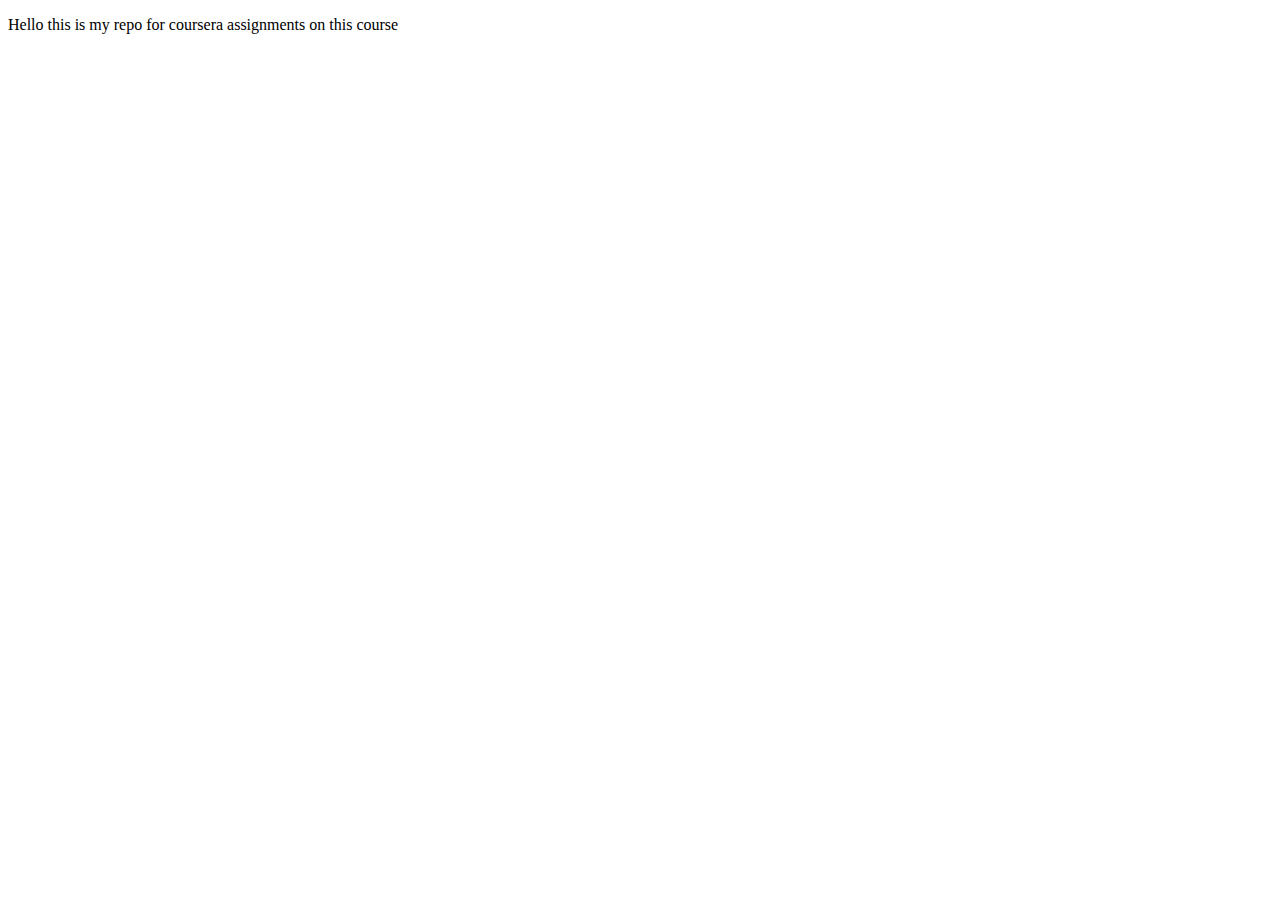
<file: index.html>
<!DOCTYPE html>
<html lang="en" dir="ltr">
  <head>
    <meta charset="utf-8">
    <title></title>
  </head>
  <body>
    <p>Hello this is my repo for coursera assignments on this course</p>
  </body>
</html>
</file>
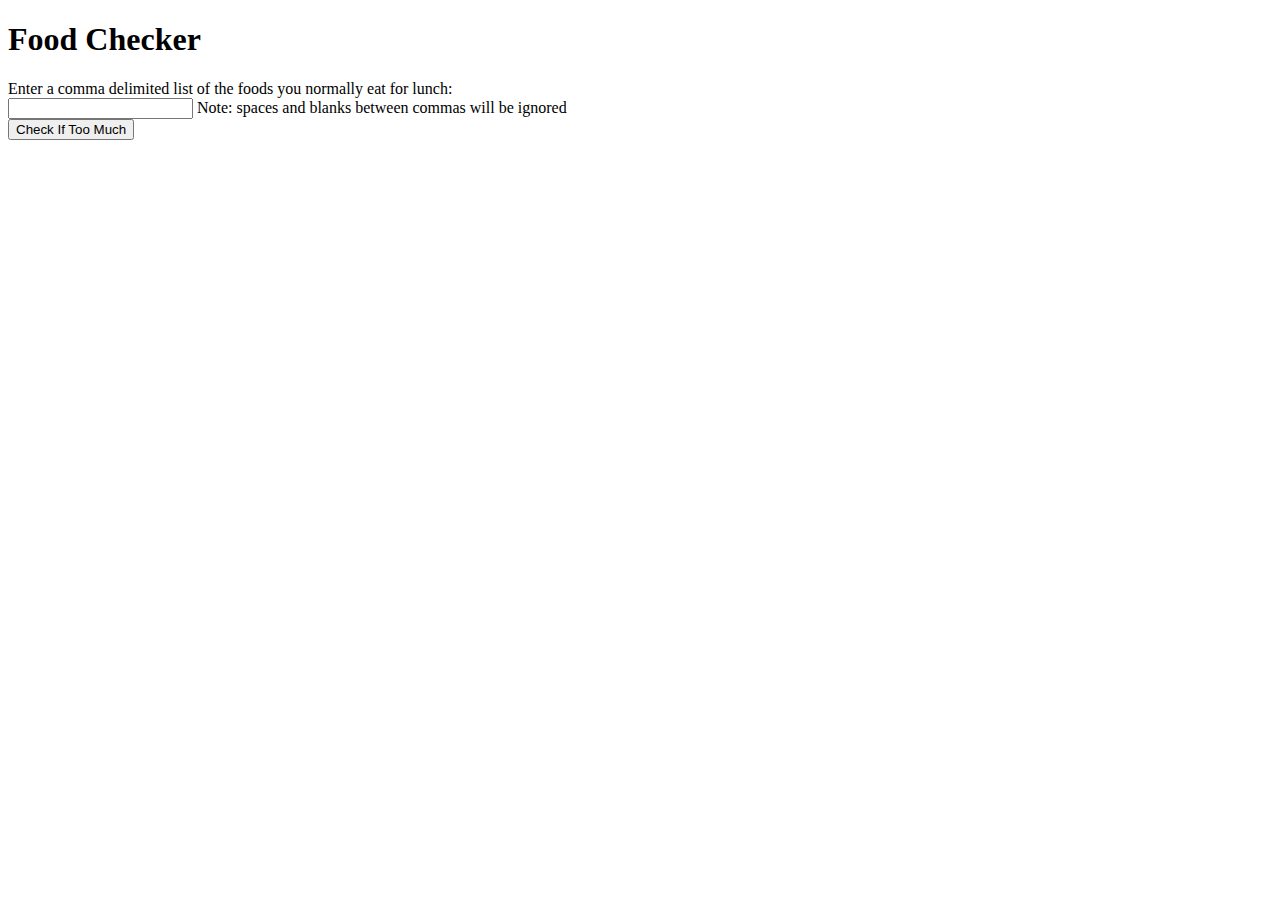
<file: assignment-1/index.html>
<!DOCTYPE html>
<html lang="en" dir="ltr">
  <head>
    <script src="angular.min.js"></script>
    <script src="app.js"></script>
    <meta charset="utf-8">
    <title>Lunch Check Application</title>
  </head>
  <body ng-app="LunchApp">
    <h1>Food Checker</h1>
    <div ng-controller="LunchCheckController">
      <div>
        Enter a comma delimited list of the foods you normally eat for lunch:<br>
        <input type="text"
        ng-model="food"> Note: spaces and blanks between commas will be ignored<br>
        <button ng-click="countFood();">Check If Too Much</button>
      </div>
      <div>{{foodMessage}}</div>
    </div>
  </body>
</html>
</file>
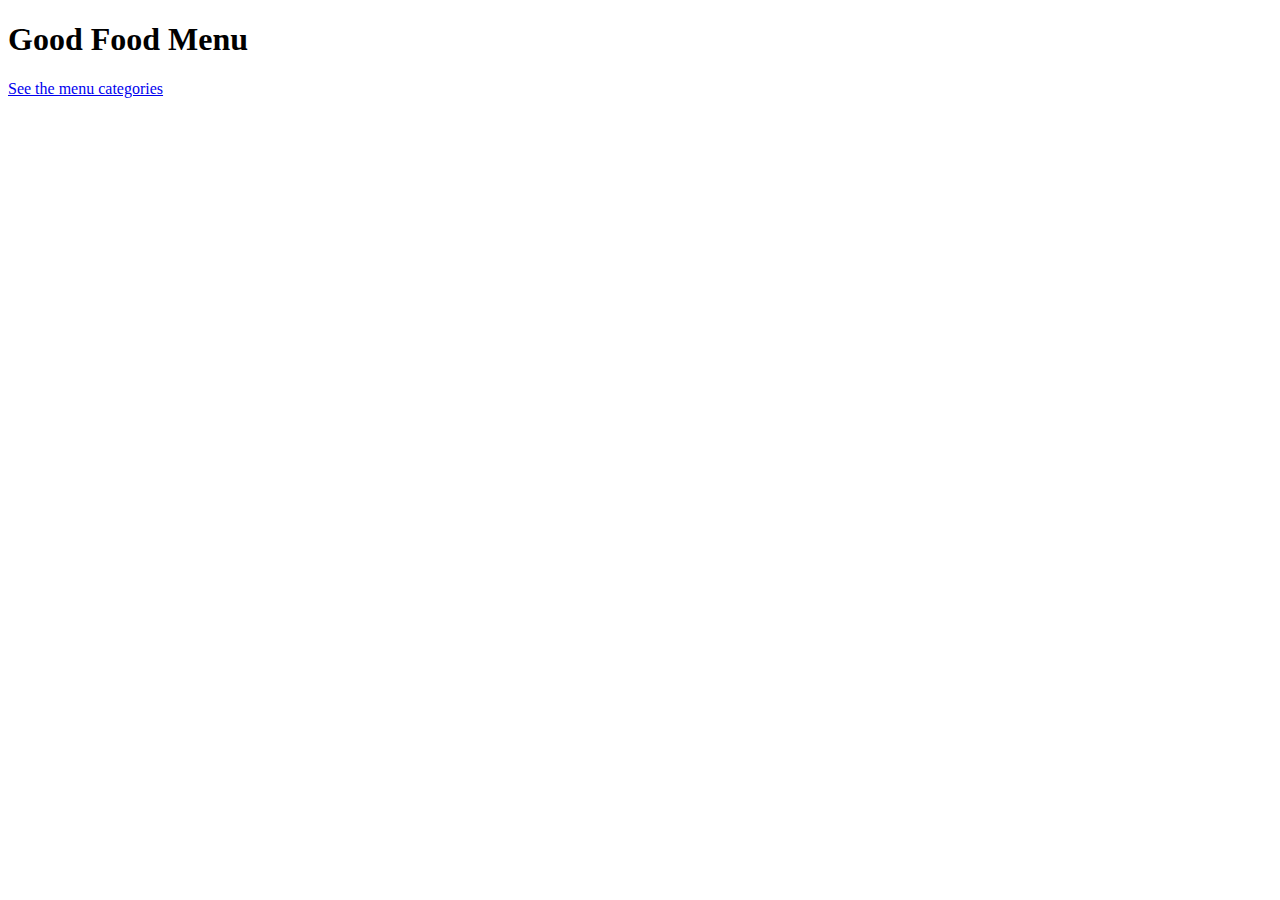
<file: assignment-4/index.html>
<!DOCTYPE html>
<html ng-app='MenuApp'>
  <head>
    <meta charset="utf-8">
    <title>Shopping List</title>
  </head>
  <body>
    <h1>Good Food Menu</h1>
    <ui-view></ui-view>
    <script src="js/lib/angular.min.js"></script>
    <script src="js/lib/angular-ui-router.min.js"></script>

    <script src="js/views/menuapp.module.js"></script>
    <script src="js/views/data.module.js"></script>
    <script src="js/routes.js"></script>
    <script src="js/views/categories.component.js"></script>
    <script src="js/views/items.component.js"></script>
    <script src="js/views/main-categorylist.controller.js"></script>
    <script src="js/views/items.controller.js"></script>
    <script src="js/views/menudata.service.js"></script>
  </body>
</html>
</file>
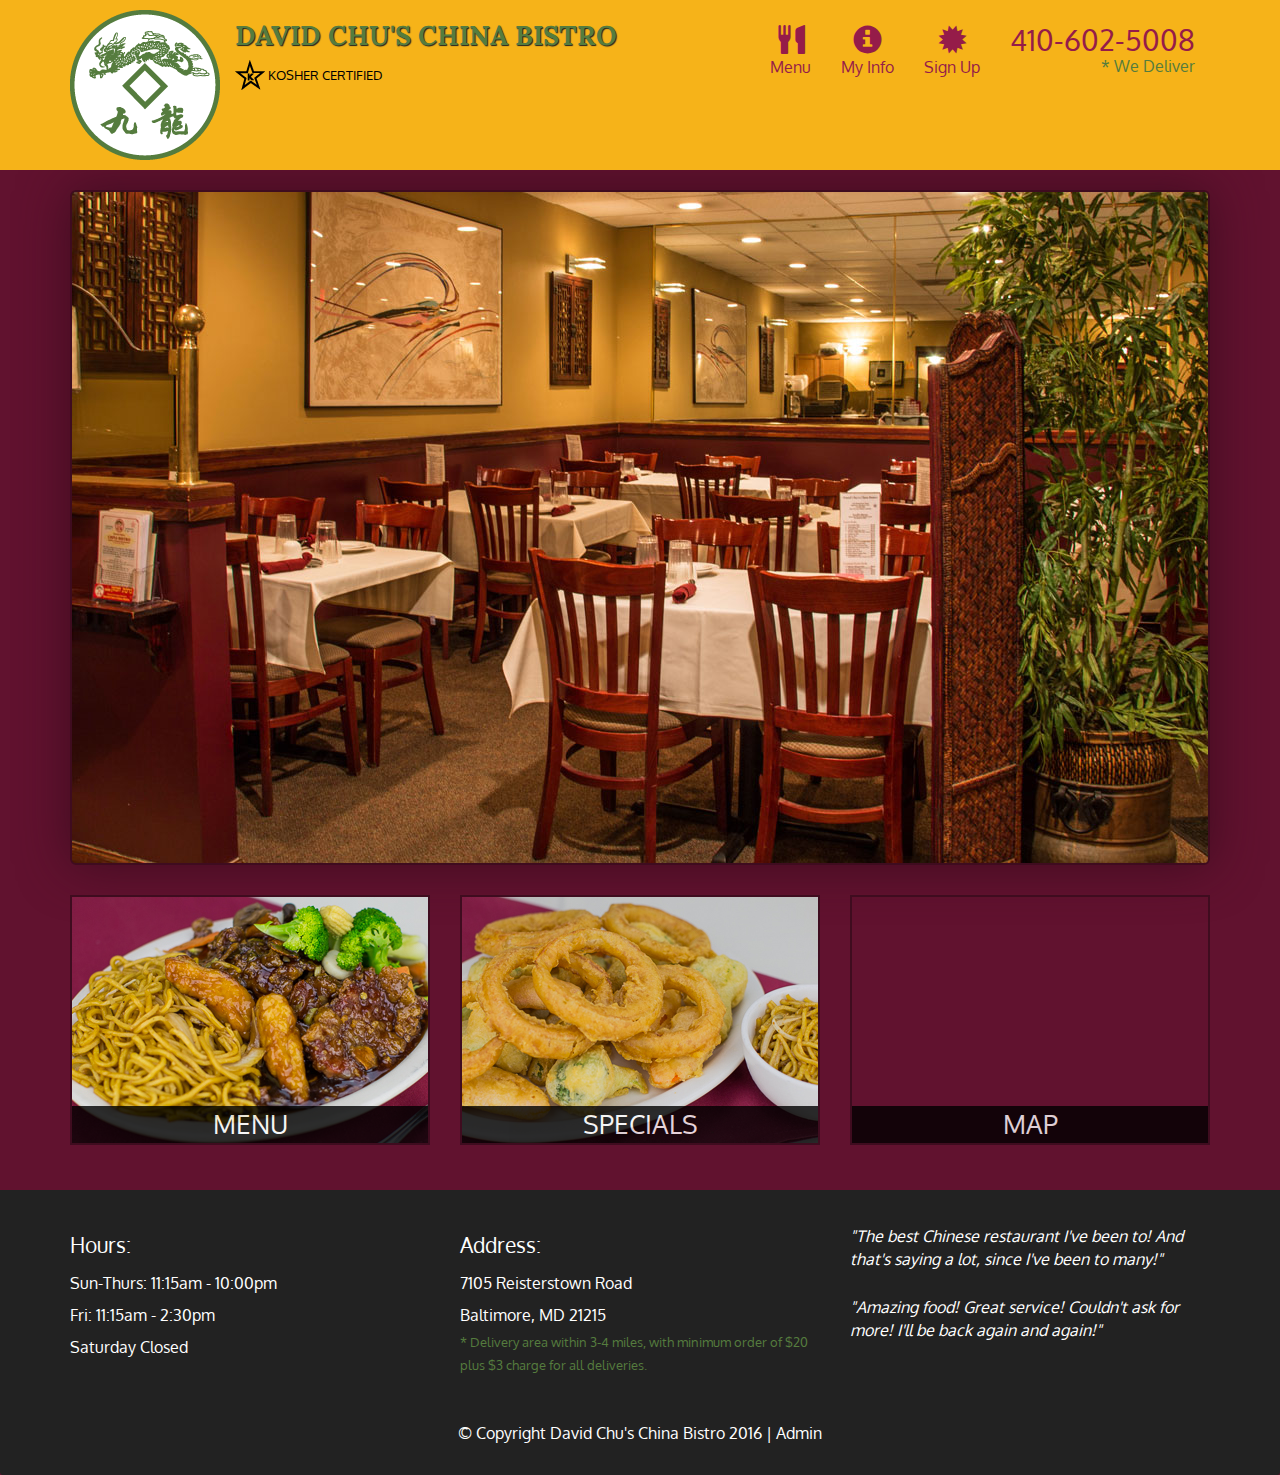
<file: assignment-5/index.html>
<!DOCTYPE html>
<html lang="en">
  <head>
    <meta charset="utf-8">
    <meta http-equiv="X-UA-Compatible" content="IE=edge">
    <meta name="viewport" content="width=device-width, initial-scale=1">
    <title>David Chu's China Bistro</title>
    <link href='https://fonts.googleapis.com/css?family=Oxygen:400,300,700' rel='stylesheet' type='text/css'>
    <link href='https://fonts.googleapis.com/css?family=Lora' rel='stylesheet' type='text/css'>
    <link rel="stylesheet" href="css/bootstrap.min.css">
    <link rel="stylesheet" href="css/restaurant.css">
    <link rel="stylesheet" href="css/common.css">
  </head>
  <body ng-app="restaurant" ng-strict-di>

    <!-- Fixed position loading indicator -->
    <loading class="loading-indicator"></loading>

    <header>
      <nav id="header-nav" class="navbar navbar-default">
        <div class="container">
          <div class="navbar-header">
            <a href="index.html" class="pull-left visible-md visible-lg">
              <div id="logo-img" alt="Logo image"></div>
            </a>

            <div class="navbar-brand">
              <a href="index.html"><h1>David Chu's China Bistro</h1></a>
              <p>
              <img src="images/star-k-logo.png" alt="Kosher certification">
              <span>Kosher Certified</span>
              </p>
            </div>

            <button id="navbarToggle" type="button" class="navbar-toggle collapsed" data-toggle="collapse" data-target="#collapsable-nav" aria-expanded="false">
              <span class="sr-only">Toggle navigation</span>
              <span class="icon-bar"></span>
              <span class="icon-bar"></span>
              <span class="icon-bar"></span>
            </button>
          </div>

          <div id="collapsable-nav" class="collapse navbar-collapse">
            <ul id="nav-list" class="nav navbar-nav navbar-right">
              <li id="navHomeButton" class="visible-xs">
                <a href="index.html">
                  <span class="glyphicon glyphicon-home"></span> Home</a>
              </li>
              <li id="navMenuButton" ui-sref-active="active">
                <a ui-sref="public.menu">
                  <span class="glyphicon glyphicon-cutlery"></span><br class="hidden-xs"> Menu</a>
              </li>
              <li>
                <a ui-sref="public.myinfo">
                  <span class="glyphicon glyphicon-info-sign"></span><br class="hidden-xs"> My Info</a>
              </li>
              <li>
                <a ui-sref="public.signup">
                  <span class="glyphicon glyphicon-certificate"></span><br class="hidden-xs"> Sign Up</a>
              </li>
              <li id="phone" class="hidden-xs">
                <a href="tel:410-602-5008">
                  <span>410-602-5008</span></a><div>* We Deliver</div>
              </li>
            </ul><!-- #nav-list -->
          </div><!-- .collapse .navbar-collapse -->
        </div><!-- .container -->
      </nav><!-- #header-nav -->
    </header>

    <div id="call-btn" class="visible-xs">
      <a class="btn" href="tel:410-602-5008">
        <span class="glyphicon glyphicon-earphone"></span>
        410-602-5008
      </a>
    </div>
    <div id="xs-deliver" class="text-center visible-xs">* We Deliver</div>

    <ui-view>
      <div class="text-center initial-loading">
        <h2>Loading Site...</h2>
      </div>
    </ui-view>

    <footer class="panel-footer">
      <div class="container">
        <div class="row">
          <section id="hours" class="col-sm-4">
            <span>Hours:</span><br>
            Sun-Thurs: 11:15am - 10:00pm<br>
            Fri: 11:15am - 2:30pm<br>
            Saturday Closed
            <hr class="visible-xs">
          </section>
          <section id="address" class="col-sm-4">
            <span>Address:</span><br>
            7105 Reisterstown Road<br>
            Baltimore, MD 21215
            <p>* Delivery area within 3-4 miles, with minimum order of $20 plus $3 charge for all deliveries.</p>
            <hr class="visible-xs">
          </section>
          <section id="testimonials" class="col-sm-4">
            <p>"The best Chinese restaurant I've been to! And that's saying a lot, since I've been to many!"</p>
            <p>"Amazing food! Great service! Couldn't ask for more! I'll be back again and again!"</p>
          </section>
        </div>
        <div class="text-center">
          &copy; Copyright David Chu's China Bistro 2016 |
          <a ui-sref="admin.auth">Admin</a></div>
      </div>
    </footer>

    <!-- Libs -->
    <script src="lib/jquery-2.1.4.min.js"></script>
    <script src="lib/bootstrap.min.js"></script>
    <script src="lib/angular.min.js"></script>
    <script src="lib/angular-ui-router.min.js"></script>

    <!-- Main Restaurant Module -->
    <script src="src/restaurant.module.js"></script>

    <!-- Common Module -->
    <script src="src/common/common.module.js"></script>
    <script src="src/common/loading/loading.component.js"></script>
    <script src="src/common/loading/loading.interceptor.js"></script>
    <script src="src/common/menu.service.js"></script>
    <script src="src/common/user.service.js"></script>

    <!-- Public Module -->
    <script src="src/public/public.module.js"></script>
    <script src="src/public/public.routes.js"></script>
    <script src="src/public/menu/menu.controller.js"></script>
    <script src="src/public/menu-category/menu-category.component.js"></script>
    <script src="src/public/menu-items/menu-items.controller.js"></script>
    <script src="src/public/menu-item/menu-item.component.js"></script>
    <script src="src/public/signup/signup.controller.js"></script>
    <script src="src/public/myinfo/myinfo.controller.js"></script>

    <!-- ADMIN SITE -->

    <!--Application files -->

  </body>

</html>
</file>
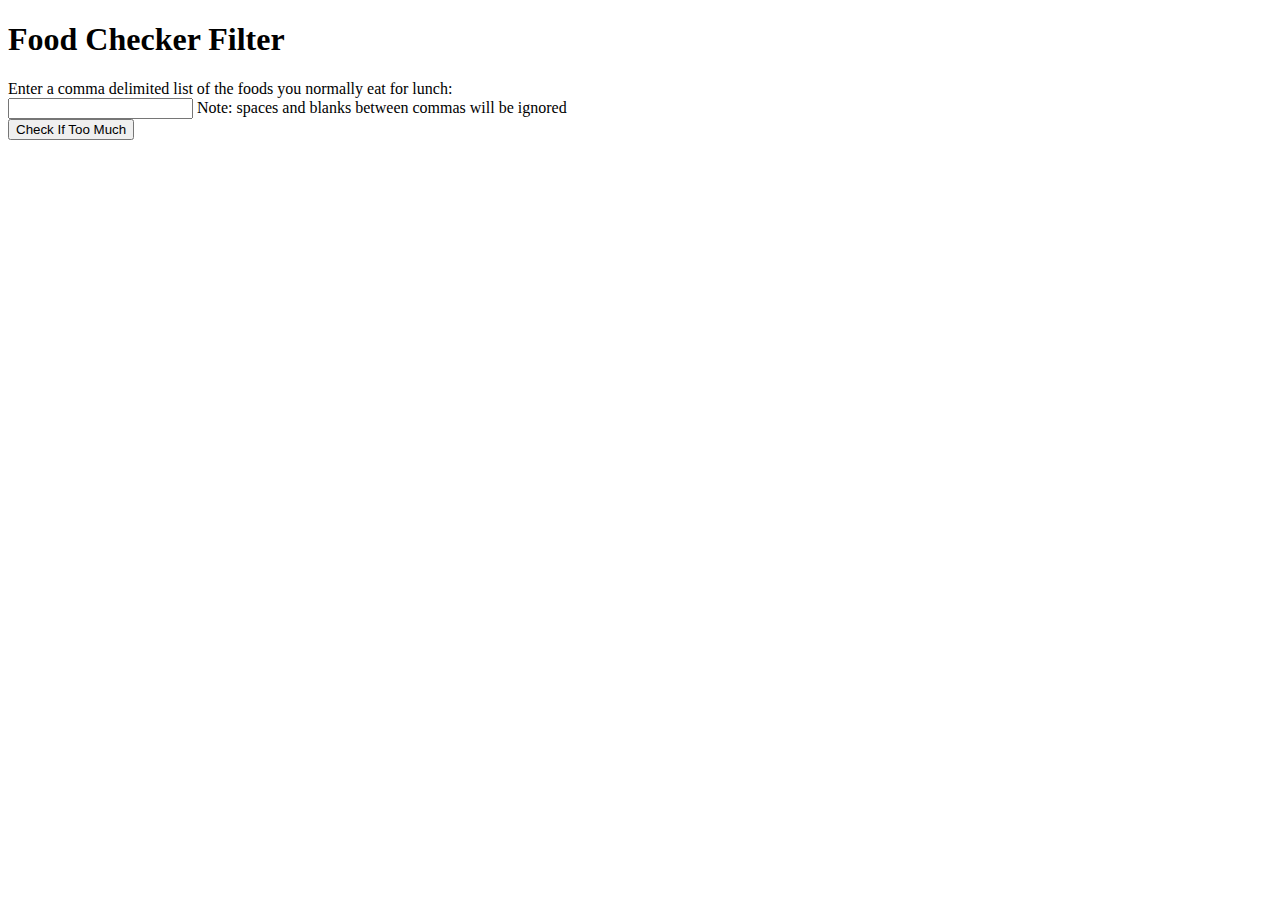
<file: filters/index.html>
<!DOCTYPE html>
<html lang="en" dir="ltr">
  <head>
    <script src="angular.min.js"></script>
    <script src="app.js"></script>
    <meta charset="utf-8">
    <title>Lunch Check Application</title>
  </head>
  <body ng-app="LunchApp">
    <h1>Food Checker Filter</h1>
    <div ng-controller="LunchCheckController">
      <div>
        Enter a comma delimited list of the foods you normally eat for lunch:<br>
        <input type="text"
        ng-model="food"> Note: spaces and blanks between commas will be ignored<br>
        <button ng-click="countFood();">Check If Too Much</button>
      </div>
      <div>{{foodMessage}}</div>
    </div>
  </body>
</html>
</file>
<file: assignment-5/css/restaurant.css>
body {
  font-size: 16px;
  color: #fff;
  background-color: #61122f;
  font-family: 'Oxygen', sans-serif;
}

.initial-loading {
  margin-top: 60px;
}

/** HEADER **/
#header-nav {
  background-color: #f6b319;
  border-radius: 0;
  border: 0;
}

#logo-img {
  background: url('../images/restaurant-logo_large.png') no-repeat;
  width: 150px;
  height: 150px;
  margin: 10px 15px 10px 0;
}

.navbar-brand {
  padding-top: 25px;
}
.navbar-brand h1 { /* Restaurant name */
  font-family: 'Lora', serif;
  color: #557c3e;
  font-size: 1.5em;
  text-transform: uppercase;
  font-weight: bold;
  text-shadow: 1px 1px 1px #222;
  margin-top: 0;
  margin-bottom: 0;
  line-height: .75;
}
.navbar-brand a:hover, .navbar-brand a:focus {
  text-decoration: none;
}
.navbar-brand p { /* Kosher cert */
  color: #000;
  text-transform: uppercase;
  font-size: .7em;
  margin-top: 15px;
}
.navbar-brand p span { /* Star-K */
  vertical-align: middle;
}

#nav-list {
  margin-top: 10px;
}
#nav-list a {
  color: #951C49;
  text-align: center;
}
#nav-list a:hover {
  background: #E7E7E7;
}
#nav-list a span {
  font-size: 1.8em;
}

#phone {
  margin-top: 5px;
}
#phone a { /* Phone number */
  text-align: right;
  padding-bottom: 0;
}
#phone div { /* We Deliver */
  color: #557c3e;
  text-align: right;
  padding-right: 15px;
}

.navbar-header button.navbar-toggle, .navbar-header .icon-bar {
  border: 1px solid #61122f;
}
.navbar-header button.navbar-toggle {
  clear: both;
  margin-top: -30px;
}
/* END HEADER */

/* FOOTER */
.panel-footer {
  margin-top: 30px;
  padding-top: 35px;
  padding-bottom: 30px;
  background-color: #222;
  border-top: 0;
}
.panel-footer div.row {
  margin-bottom: 35px;
}
#hours, #address {
  line-height: 2;
}
#hours > span, #address > span {
  font-size: 1.3em;
}
#address p {
  color: #557c3e;
  font-size: .8em;
  line-height: 1.8;
}
#testimonials {
  font-style: italic;
}
#testimonials p:nth-child(2) {
  margin-top: 25px;
}
a[ui-sref="admin.auth"] {
  color: #fff;
}
/* END FOOTER */

/********** Medium devices only **********/
@media (min-width: 992px) and (max-width: 1199px) {
  /* Header */
  #logo-img {
    background: url('../images/restaurant-logo_medium.png') no-repeat;
    width: 100px;
    height: 100px;
    margin: 5px 5px 5px 0;
  }
  /* End Header */
}


/********** Extra small devices only **********/
@media (max-width: 767px) {
  /* Header */
  .navbar-brand {
    padding-top: 10px;
    height: 80px;
  }
  .navbar-brand h1 { /* Restaurant name */
    padding-top: 10px;
    font-size: 5vw; /* 1vw = 1% of viewport width */
  }
  .navbar-brand p { /* Kosher cert */
    font-size: .6em;
    margin-top: 12px;
  }
  .navbar-brand p img { /* Star-K */
    height: 20px;
  }

  #collapsable-nav a { /* Collapsed nav menu text */
    font-size: 1.2em;
  }
  #collapsable-nav a span { /* Collapsed nav menu glyph */
    font-size: 1em;
    margin-right: 5px;
  }

  #call-btn > a {
    font-size: 1.5em;
    display: block;
    margin: 0 20px;
    padding: 10px;
    border: 2px solid #fff;
    background-color: #f6b319;
    color: #951c49;
  }
  #xs-deliver {
    margin-top: 5px;
    font-size: .7em;
    letter-spacing: .1em;
    text-transform: uppercase;
  }
  /* End Header */

  /* Footer */
  .panel-footer section {
    margin-bottom: 30px;
    text-align: center;
  }
  .panel-footer section:nth-child(3) {
    margin-bottom: 0; /* margin already exists on the whole row */
  }
  .panel-footer section hr {
    width: 50%;
  }
  /* End Footer */
}


/********** Super extra small devices Only :-) (e.g., iPhone 4) **********/
@media (max-width: 479px) {
  /* Header */
  .navbar-brand h1 { /* Restaurant name */
    padding-top: 5px;
    font-size: 6vw;
  }
  /* End Header */
}
</file>
<file: assignment-5/css/common.css>
.loading-indicator {
    display: block;
    width: 70px;
    position: fixed;
    left: 0;
    right: 0;
    margin: 0 auto;
    top: 40%;
    z-index: 100;
    background-color: #FFF;
}

.loading-indicator img {
    width: 70px;
    background-color: #FFF;
}

.ui-view-placeholder {
    margin-top: 60px;
}
</file>
